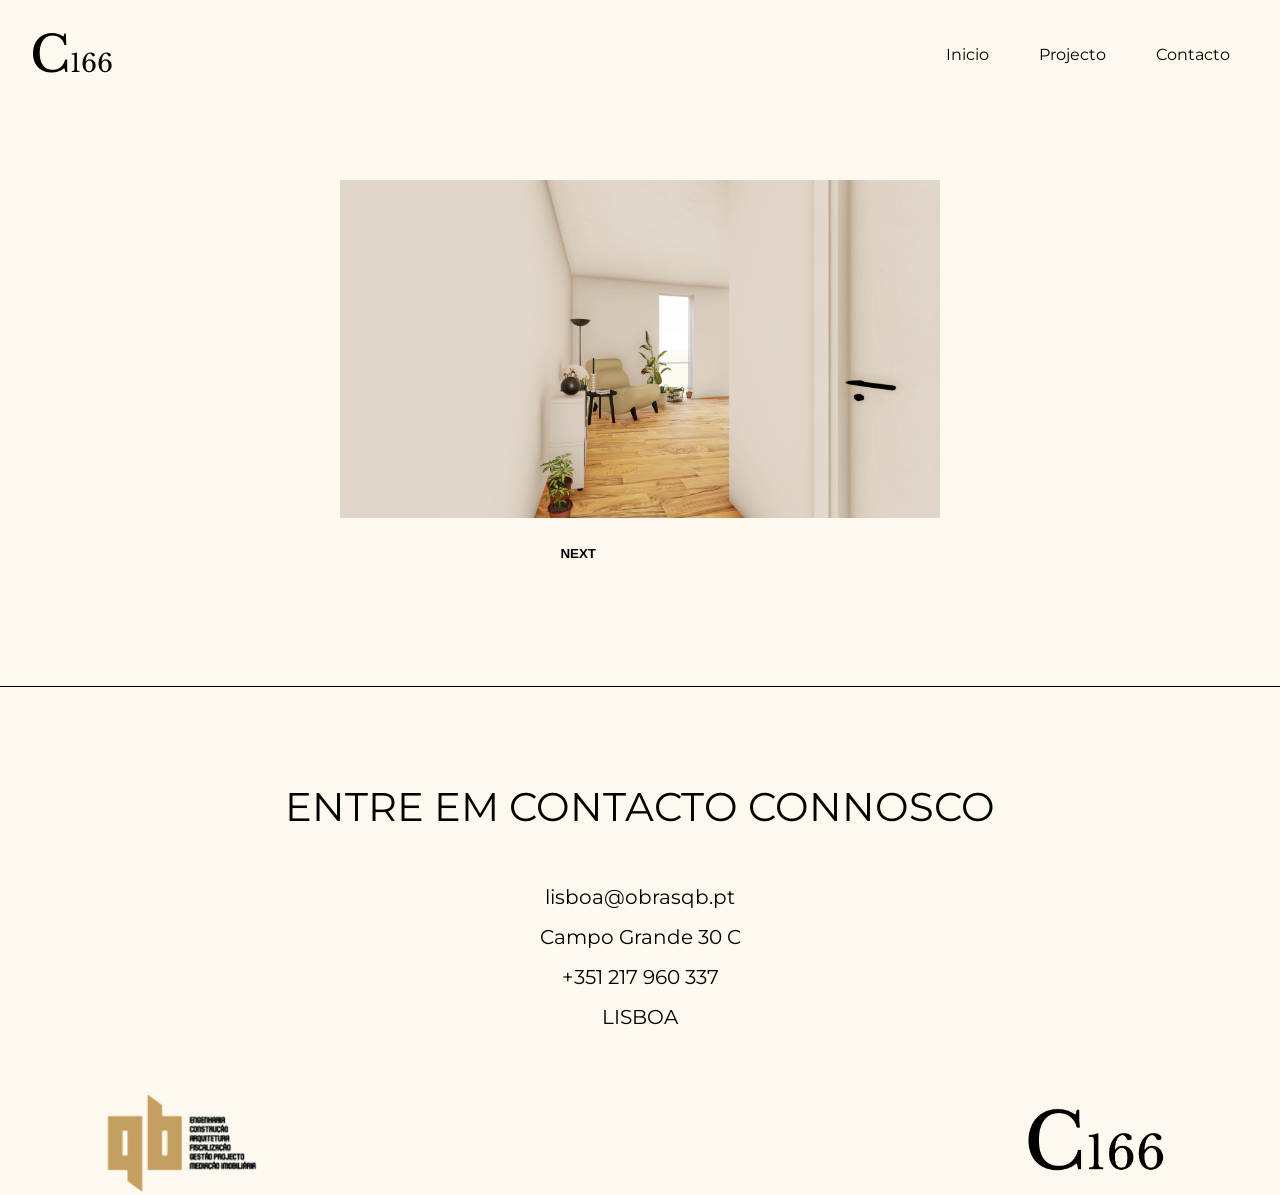
<file: Mirante - Piso 2.html>
<!doctype html>
<html lang="pt">

<head>
	<meta charset="utf-8">
	<title>Janelas do Mirante - Piso 2</title>
	<link rel="preconnect" href="https://fonts.gstatic.com">
	<link rel="preconnect" href="https://fonts.gstatic.com">
<link href="https://fonts.googleapis.com/css2?family=Libre+Baskerville&family=Montserrat:ital,wght@0,100;0,200;0,300;0,400;0,500;0,600;0,700;0,800;0,900;1,100;1,200;1,300;1,400;1,500;1,600;1,700;1,800;1,900&display=swap" rel="stylesheet">
	<link href="https://fonts.googleapis.com/css2?family=Montserrat:ital,wght@0,100;0,200;0,300;0,400;0,500;0,600;0,700;0,800;0,900;1,100;1,200;1,300;1,400;1,500;1,600;1,700;1,800;1,900&display=swap" rel="stylesheet">
	<link rel="stylesheet" href="css/main.css">
</head>

<body>
<header>
	<p>C<span style="font-family: Libre Baskerville; font-size: 25px;">166</span></p>
	<nav>
		<ul>
			<li><a href='./Mirante - Index.html'>Inicio</a></a></li>
			<li><a href='./Mirante - Index.html'>Projecto</a></li>
			<li><a href='#contacto'>Contacto</a></li>
		</ul>
	</nav>
</header>
<section class="pisoDois">
	<div class="newCaroussel">
		<div id="newSlider">
			<div class="newActive newImgSlider">
				<img src="./img/T1/1.jpg" alt="Foto1">
			</div>
			<div class="newImgSlider">
				<img src="./img/T1/2.jpg" alt="Foto2">
			</div>
			<div class="newImgSlider">
				<img src="./img/T1/3.jpg" alt="Foto3">
			</div>
			<div class="newImgSlider">
				<img src="./img/T1/4.jpg" alt="Foto4">
			</div>
			<div class="newImgSlider">
				<img src="./img/T1/5.jpg" alt="Foto4">
			</div>
			<div class="newImgSlider">
				<img src="./img/T1/6.jpg" alt="Foto4">
			</div>
			<div class="newImgSlider">
				<img src="./img/T1/7.jpg" alt="Foto4">
			</div>
			<div class="newImgSlider">
				<img src="./img/T1/8.jpg" alt="Foto4">
			</div>
			<div class="newImgSlider">
				<img src="./img/T1/9.jpg" alt="Foto4">
			</div>
		</div>    
		<div class="buttons">
			<input type="button" value="PREVIOUS" id="newPrev" class="inputButton">
			<input type="button" value="NEXT" id="newNext" class="activeInput inputButton">
		</div>
	</div>
</section>
<section class="contacto" id="contacto">
	<h2>ENTRE EM CONTACTO CONNOSCO</h2>
	<p>lisboa@obrasqb.pt</p>
	<p>Campo Grande 30 C</p>
	<p>+351 217 960 337</p>
	<p>LISBOA</p>
</section>
<footer>
	<img src="./img/LogoQBS.png" alt="logoQBS" class="logoQBS">
	<img src="./img/C166.png" alt="logoCalçada" class="logoCalçada">
</footer>

<script src="./js/vendor/jquery-3.5.1.min.js" type="text/javascript"></script>
<script src="./js/piso0JS.js"></script>
</body>
</html>
</file>
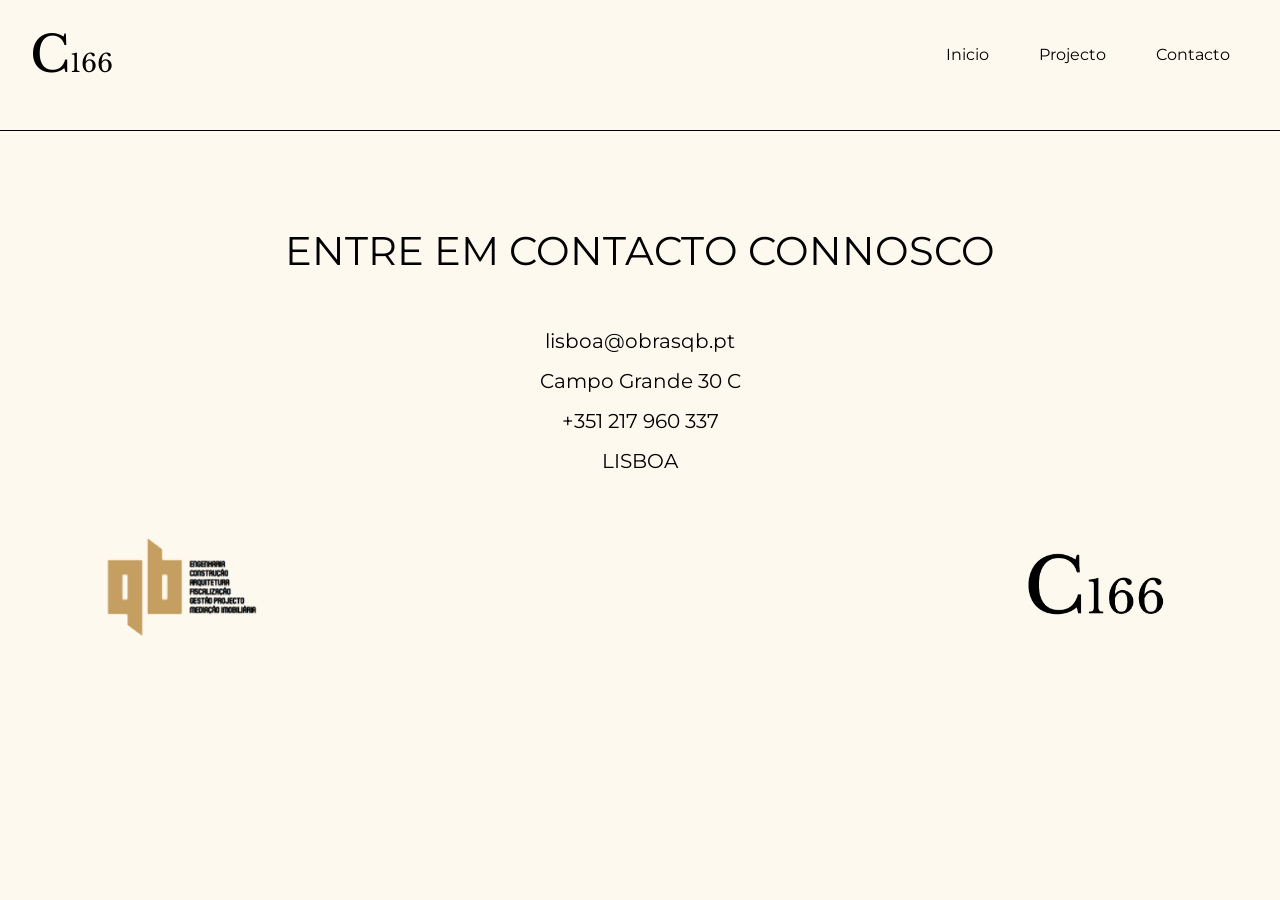
<file: Mirante - Piso 3.html>
<!doctype html>
<html lang="pt">

<head>
	<meta charset="utf-8">
	<title>Janelas do Mirante - Piso 3</title>
	<link rel="preconnect" href="https://fonts.gstatic.com">
	<link rel="preconnect" href="https://fonts.gstatic.com">
<link href="https://fonts.googleapis.com/css2?family=Libre+Baskerville&family=Montserrat:ital,wght@0,100;0,200;0,300;0,400;0,500;0,600;0,700;0,800;0,900;1,100;1,200;1,300;1,400;1,500;1,600;1,700;1,800;1,900&display=swap" rel="stylesheet">
	<link href="https://fonts.googleapis.com/css2?family=Montserrat:ital,wght@0,100;0,200;0,300;0,400;0,500;0,600;0,700;0,800;0,900;1,100;1,200;1,300;1,400;1,500;1,600;1,700;1,800;1,900&display=swap" rel="stylesheet">
	<link rel="stylesheet" href="css/main.css">
</head>

<body>
<header>
	<p>C<span style="font-family: Libre Baskerville; font-size: 25px;">166</span></p>
	<nav>
		<ul>
			<li><a href='./Mirante - Index.html'>Inicio</a></a></li>
			<li><a href='./Mirante - Index.html'>Projecto</a></li>
			<li><a href='#contacto'>Contacto</a></li>
		</ul>
	</nav>
</header>
<section class="pisoTres">

</section>
<section class="contacto" id="contacto">
	<h2>ENTRE EM CONTACTO CONNOSCO</h2>
	<p>lisboa@obrasqb.pt</p>
	<p>Campo Grande 30 C</p>
	<p>+351 217 960 337</p>
	<p>LISBOA</p>
</section>
<footer>
	<img src="./img/LogoQBS.png" alt="logoQBS" class="logoQBS">
	<img src="./img/C166.png" alt="logoCalçada" class="logoCalçada">
</footer>

<script src="./js/vendor/jquery-3.5.1.min.js" type="text/javascript"></script>
<script src="./js/piso0JS.js"></script>
</body>
</html>
</file>
<file: css/main.css>
html,body,div,span,applet,object,iframe,h1,h2,h3,h4,h5,h6,p,blockquote,pre,a,abbr,acronym,address,big,cite,code,del,dfn,em,img,ins,kbd,q,s,samp,small,strike,strong,sub,sup,tt,var,b,u,i,center,dl,dt,dd,ol,ul,li,fieldset,form,label,legend,table,caption,tbody,tfoot,thead,tr,th,td,article,aside,canvas,details,embed,figure,figcaption,footer,header,hgroup,menu,nav,output,ruby,section,summary,time,mark,audio,video{margin:0;padding:0;border:0;font-size:100%;font:inherit;vertical-align:baseline}article,aside,details,figcaption,figure,footer,header,hgroup,menu,nav,section{display:block}body{line-height:1}ol,ul{list-style:none}blockquote,q{quotes:none}blockquote:before,blockquote:after,q:before,q:after{content:'';content:none}table{border-collapse:collapse;border-spacing:0}*{box-sizing:border-box}a{text-decoration:none}html,body{position:relative;height:100%}body{font-family:Montserrat;background-color:#FEF9EF}section{width:100%}header{display:flex;align-items:center;justify-content:space-between;padding:30px 50px 0 30px}header p{font-family:Libre Baskerville;font-size:50px}header nav ul{display:flex;align-items:center}header nav ul li{margin:0 0 0 50px}header nav ul li a{color:black;text-decoration:none}header nav ul li a:hover{font-weight:bold}.hero{margin-top:100px;height:520px;display:flex;justify-content:center;padding:0 100px 0 100px;align-items:center}.hero .heroUm{padding:135px 0 135px 0;text-align:center}.hero .heroUm h1{font-size:70px}.hero .heroUm .textFirst{font-size:25px;font-weight:lighter;margin-top:30px;margin-bottom:40px}.hero .heroUm .textSecond{font-size:18px;margin-bottom:50px}.hero .heroUm .cta1{color:black}.hero .heroUm .cta1:hover{font-weight:bold}.hero .heroDois{text-align:right;width:fit-content}.hero .heroDois img{width:90%}.inicio{margin-top:150px;padding:0 100px 0 100px;width:100%}.inicio img{width:100%}.projecto{margin:100px 0 100px 0;padding:0 100px 0 100px;width:100%;text-align:center}.projecto h2{font-size:55px;margin-bottom:50px}.projecto p{line-height:30px}.projecto ul{display:flex;justify-content:space-between;text-align:center;margin-top:100px}.projecto ul li h3{font-size:35px;margin-bottom:20px}.projecto ul li a{position:relative;top:20px;color:black;font-weight:bold}.projecto img{margin:100px 0 100px 0;width:100%}.contacto{margin:50px 0 50px 0;padding:0 100px 0 100px;text-align:center;border-top:1px solid black}.contacto h2{font-size:40px;margin:100px 0 50px 0}.contacto p{line-height:40px;font-size:20px}.newCaroussel{text-align:center;margin:100px 0 100px 0}.newCaroussel #newSlider img{width:600px}.newCaroussel #newSlider .newImgSlider{display:none}.newCaroussel #newSlider .newActive{display:block}.newCaroussel .buttons{display:flex}.newCaroussel .buttons .inputButton{display:none}.newCaroussel .buttons .activeInput{display:block}.newCaroussel .buttons input{margin-top:30px;padding:10px;background-color:white;border:none;font-weight:bold;position:relative;left:43%;transform:translateY(-43%)}.newCaroussel .buttons #newNext{background-color:#FEF9EF}.newCaroussel .buttons #newPrev{background-color:#FEF9EF}footer{display:flex;align-items:center;justify-content:space-between;margin:0 100px 100px 100px}footer img{width:15%}
</file>
